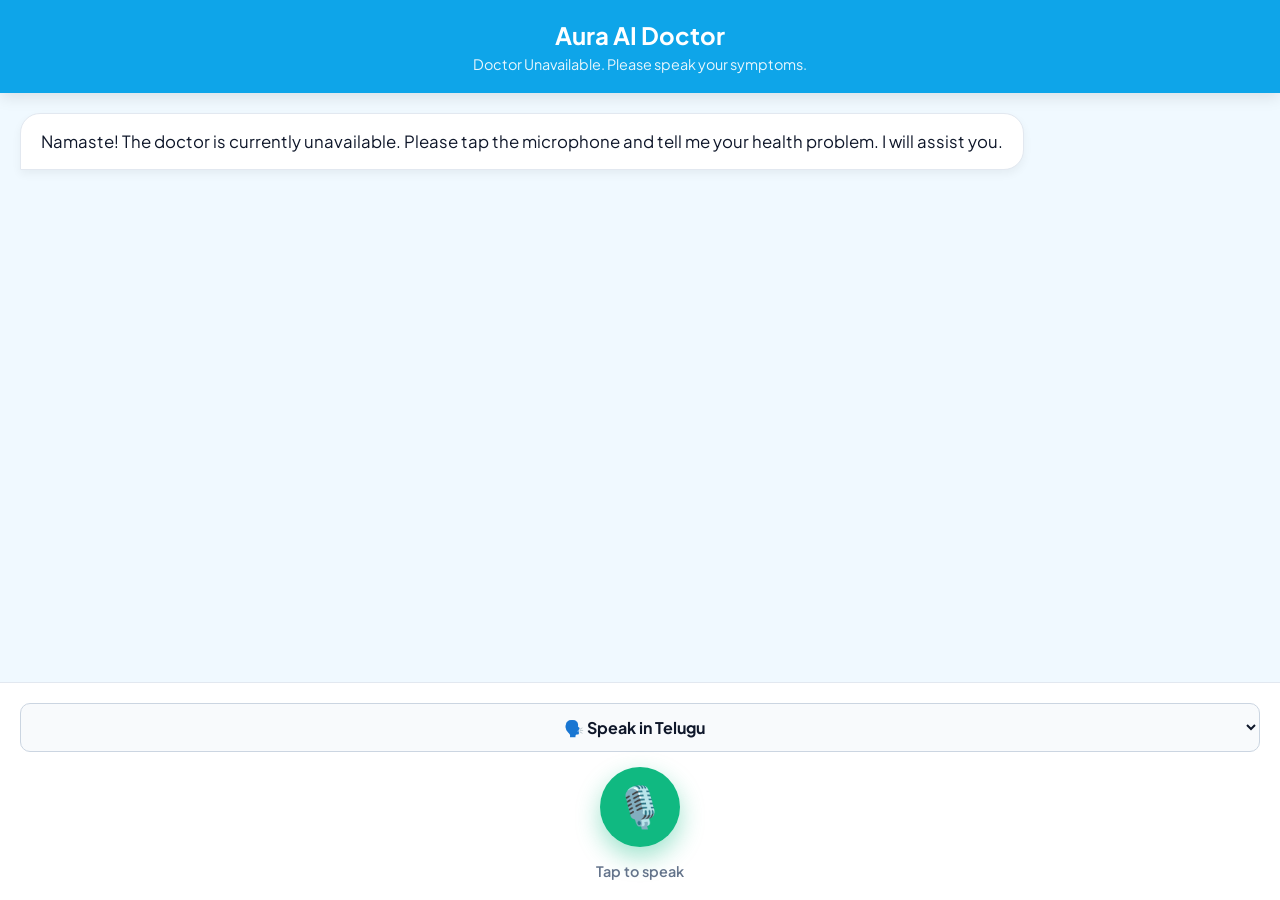
<file: kiosk.html>
<!DOCTYPE html>
<html lang="en">
<head>
    <meta charset="UTF-8">
    <meta name="viewport" content="width=device-width, initial-scale=1.0, maximum-scale=1.0, user-scalable=no">
    <title>Aura Patient Kiosk</title>
    <link href="https://fonts.googleapis.com/css2?family=Plus+Jakarta+Sans:wght@400;600;800&display=swap" rel="stylesheet">
    <style>
        body { margin: 0; font-family: 'Plus Jakarta Sans', sans-serif; background: #f0f9ff; display: flex; flex-direction: column; height: 100vh; overflow: hidden; }
        .header { background: #0ea5e9; color: white; padding: 20px; text-align: center; box-shadow: 0 4px 15px rgba(0,0,0,0.1); z-index: 10; }
        .header h1 { margin: 0; font-size: 1.5rem; }
        .header p { margin: 5px 0 0; font-size: 0.9rem; opacity: 0.9; }
        .chat-container { flex: 1; padding: 20px; overflow-y: auto; display: flex; flex-direction: column; gap: 15px; }
        .bot-msg { background: white; color: #0f172a; padding: 15px 20px; border-radius: 20px 20px 20px 0; max-width: 85%; align-self: flex-start; box-shadow: 0 4px 10px rgba(0,0,0,0.05); border: 1px solid #e2e8f0; font-size: 1.05rem; line-height: 1.5; }
        .user-msg { background: #0ea5e9; color: white; padding: 15px 20px; border-radius: 20px 20px 0 20px; max-width: 85%; align-self: flex-end; box-shadow: 0 4px 10px rgba(14, 165, 233, 0.2); font-size: 1.05rem; line-height: 1.5; }
        .controls { background: white; padding: 20px; border-top: 1px solid #e2e8f0; display: flex; flex-direction: column; gap: 15px; align-items: center; z-index: 10; }
        .lang-select { width: 100%; padding: 12px; border-radius: 10px; border: 1px solid #cbd5e1; font-family: inherit; font-size: 1rem; outline: none; text-align: center; font-weight: bold; color: #0f172a; background: #f8fafc; }
        .mic-btn { width: 80px; height: 80px; border-radius: 50%; border: none; background: #10b981; color: white; font-size: 2.5rem; display: flex; justify-content: center; align-items: center; box-shadow: 0 10px 25px rgba(16, 185, 129, 0.4); transition: 0.3s; cursor: pointer; }
        .mic-btn.listening { background: #ef4444; box-shadow: 0 10px 25px rgba(239, 68, 68, 0.5); animation: pulse 1s infinite; }
        @keyframes pulse { 0% { transform: scale(1); } 50% { transform: scale(1.1); } 100% { transform: scale(1); } }
    </style>
</head>
<body>
    <div class="header">
        <h1>Aura AI Doctor</h1>
        <p>Doctor Unavailable. Please speak your symptoms.</p>
    </div>
    <div id="chat-box" class="chat-container">
        <div class="bot-msg">Namaste! The doctor is currently unavailable. Please tap the microphone and tell me your health problem. I will assist you.</div>
    </div>
    <div class="controls">
        <select id="kiosk-lang" class="lang-select">
            <option value="te-IN" selected>🗣️ Speak in Telugu</option>
            <option value="hi-IN">🗣️ Speak in Hindi</option>
            <option value="en-IN">🗣️ Speak in English</option>
        </select>
        <button id="mic-btn" class="mic-btn" onclick="startKioskListening()">🎙️</button>
        <p id="status-text" style="margin:0; color:#64748b; font-weight:600; font-size:0.9rem;">Tap to speak</p>
    </div>

    <script>
        const SR = window.SpeechRecognition || window.webkitSpeechRecognition;
        const rec = SR ? new SR() : null;
        if (rec) { rec.continuous = false; rec.interimResults = false; }

        function startKioskListening() {
            if(!rec) { alert("Browser not supported. Please use Chrome."); return; }
            rec.lang = document.getElementById('kiosk-lang').value;
            const btn = document.getElementById('mic-btn');
            const status = document.getElementById('status-text');
            
            btn.classList.add('listening');
            status.innerText = "Listening... Speak now";
            status.style.color = "#ef4444";
            try { rec.start(); } catch(e) { console.error(e); }
        }

        if(rec) {
            rec.onresult = async (e) => {
                const text = e.results[0][0].transcript;
                const btn = document.getElementById('mic-btn');
                const status = document.getElementById('status-text');
                
                btn.classList.remove('listening');
                status.innerText = "Processing...";
                status.style.color = "#0ea5e9";
                
                const chatBox = document.getElementById('chat-box');
                chatBox.innerHTML += `<div class="user-msg">${text}</div>`;
                chatBox.scrollTop = chatBox.scrollHeight;
                
                const loadingId = "load-" + Date.now();
                chatBox.innerHTML += `<div id="${loadingId}" class="bot-msg" style="color:#0ea5e9;">Aura is thinking...</div>`;
                chatBox.scrollTop = chatBox.scrollHeight;

                try {
                    const lang = document.getElementById('kiosk-lang').value;
                    const res = await fetch('/api/patient_consult', { 
                        method: 'POST', headers: { 'Content-Type': 'application/json' }, 
                        body: JSON.stringify({ message: text, voice: true, lang: lang, has_image: false }) 
                    });
                    const data = await res.json();
                    
                    document.getElementById(loadingId).remove();
                    chatBox.innerHTML += `<div class="bot-msg">${data.reply.replace(/\n/g, '<br>')}</div>`;
                    chatBox.scrollTop = chatBox.scrollHeight;

                    if(data.audio) {
                        const audio = new Audio("data:audio/wav;base64," + data.audio);
                        audio.play();
                    }
                    status.innerText = "Tap to speak again";
                    status.style.color = "#64748b";
                } catch (error) {
                    document.getElementById(loadingId).remove();
                    chatBox.innerHTML += `<div class="bot-msg" style="color:#ef4444;">Connection failed.</div>`;
                    status.innerText = "Error. Try again.";
                }
            };

            rec.onerror = (e) => {
                document.getElementById('mic-btn').classList.remove('listening');
                document.getElementById('status-text').innerText = "Error: " + e.error;
                document.getElementById('status-text').style.color = "#ef4444";
            }
        }
    </script>
</body>
</html>
</file>
